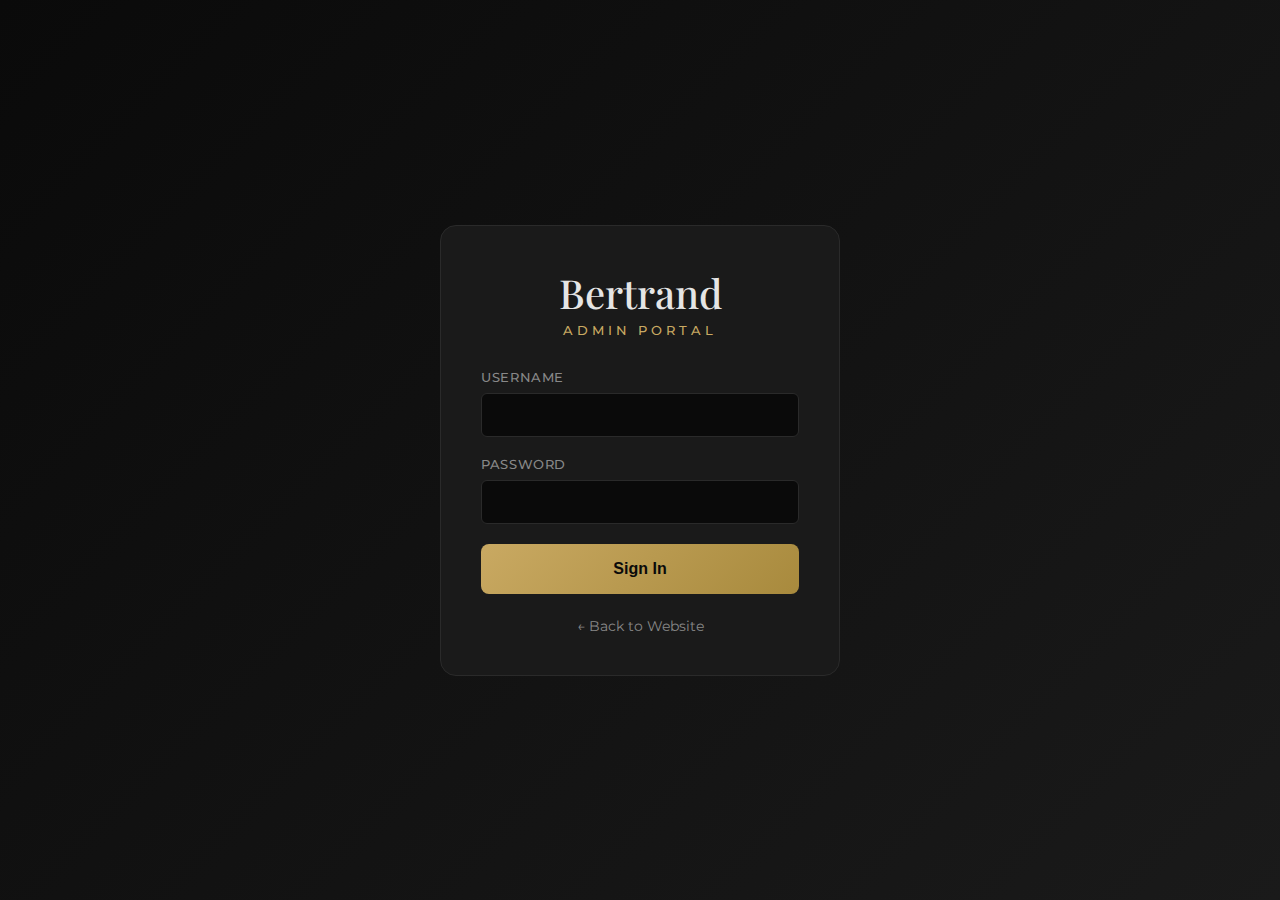
<file: admin.html>
<!DOCTYPE html>
<html lang="en">

<head>
    <meta charset="UTF-8">
    <meta name="viewport" content="width=device-width, initial-scale=1.0">
    <title>Bertrand Cafe | Admin Dashboard</title>
    <meta name="robots" content="noindex, nofollow">

    <!-- Google Fonts -->
    <link rel="preconnect" href="https://fonts.googleapis.com">
    <link rel="preconnect" href="https://fonts.gstatic.com" crossorigin>
    <link
        href="https://fonts.googleapis.com/css2?family=Playfair+Display:wght@400;500;600&family=Montserrat:wght@300;400;500;600&display=swap"
        rel="stylesheet">

    <!-- Admin Styles -->
    <link rel="stylesheet" href="admin-styles.css">
</head>

<body>
    <!-- Login Screen -->
    <div class="login-screen" id="loginScreen">
        <div class="login-container">
            <div class="login-header">
                <h1 class="login-logo">Bertrand</h1>
                <span class="login-accent">Admin Portal</span>
            </div>
            <form class="login-form" id="adminLoginForm">
                <div class="form-group">
                    <label for="adminUsername">Username</label>
                    <input type="text" id="adminUsername" name="username" required autocomplete="username">
                </div>
                <div class="form-group">
                    <label for="adminPassword">Password</label>
                    <input type="password" id="adminPassword" name="password" required autocomplete="current-password">
                </div>
                <p class="login-error" id="loginError" style="display: none;">Invalid username or password</p>
                <button type="submit" class="btn-login">Sign In</button>
            </form>
            <a href="index.html" class="login-back">← Back to Website</a>
        </div>
    </div>

    <!-- Sidebar -->
    <aside class="admin-sidebar" id="adminSidebar">
        <div class="sidebar-header">
            <a href="index.html" class="admin-logo">
                <span class="logo-text">Bertrand</span>
                <span class="logo-accent">Admin</span>
            </a>
            <button class="sidebar-toggle" id="sidebarToggle">
                <svg width="24" height="24" viewBox="0 0 24 24" fill="none" stroke="currentColor" stroke-width="2">
                    <path d="M18 6L6 18M6 6l12 12"></path>
                </svg>
            </button>
        </div>

        <nav class="sidebar-nav">
            <a href="#dashboard" class="nav-item active" data-section="dashboard">
                <svg width="20" height="20" viewBox="0 0 24 24" fill="none" stroke="currentColor" stroke-width="2">
                    <rect x="3" y="3" width="7" height="7"></rect>
                    <rect x="14" y="3" width="7" height="7"></rect>
                    <rect x="14" y="14" width="7" height="7"></rect>
                    <rect x="3" y="14" width="7" height="7"></rect>
                </svg>
                <span>Dashboard</span>
            </a>
            <a href="#events" class="nav-item" data-section="events">
                <svg width="20" height="20" viewBox="0 0 24 24" fill="none" stroke="currentColor" stroke-width="2">
                    <rect x="3" y="4" width="18" height="18" rx="2" ry="2"></rect>
                    <line x1="16" y1="2" x2="16" y2="6"></line>
                    <line x1="8" y1="2" x2="8" y2="6"></line>
                    <line x1="3" y1="10" x2="21" y2="10"></line>
                </svg>
                <span>Events</span>
            </a>
            <a href="#menu" class="nav-item" data-section="menu">
                <svg width="20" height="20" viewBox="0 0 24 24" fill="none" stroke="currentColor" stroke-width="2">
                    <path d="M18 8h1a4 4 0 0 1 0 8h-1"></path>
                    <path d="M2 8h16v9a4 4 0 0 1-4 4H6a4 4 0 0 1-4-4V8z"></path>
                    <line x1="6" y1="1" x2="6" y2="4"></line>
                    <line x1="10" y1="1" x2="10" y2="4"></line>
                    <line x1="14" y1="1" x2="14" y2="4"></line>
                </svg>
                <span>Menu Items</span>
            </a>
            <a href="#winery" class="nav-item" data-section="winery">
                <svg width="20" height="20" viewBox="0 0 24 24" fill="none" stroke="currentColor" stroke-width="2">
                    <path d="M8 22h8"></path>
                    <path d="M12 11v11"></path>
                    <path d="M17 3H7a2 2 0 0 0-2 2v6a7 7 0 0 0 14 0V5a2 2 0 0 0-2-2z"></path>
                </svg>
                <span>Winery</span>
            </a>
            <a href="#lounges" class="nav-item" data-section="lounges">
                <svg width="20" height="20" viewBox="0 0 24 24" fill="none" stroke="currentColor" stroke-width="2">
                    <path d="M3 18v-6a9 9 0 0 1 18 0v6"></path>
                    <path
                        d="M21 19a2 2 0 0 1-2 2h-1a2 2 0 0 1-2-2v-3a2 2 0 0 1 2-2h3zM3 19a2 2 0 0 0 2 2h1a2 2 0 0 0 2-2v-3a2 2 0 0 0-2-2H3z">
                    </path>
                </svg>
                <span>Lounges</span>
            </a>
            <a href="#images" class="nav-item" data-section="images">
                <svg width="20" height="20" viewBox="0 0 24 24" fill="none" stroke="currentColor" stroke-width="2">
                    <rect x="3" y="3" width="18" height="18" rx="2" ry="2"></rect>
                    <circle cx="8.5" cy="8.5" r="1.5"></circle>
                    <polyline points="21 15 16 10 5 21"></polyline>
                </svg>
                <span>Images</span>
            </a>
            <a href="#settings" class="nav-item" data-section="settings">
                <svg width="20" height="20" viewBox="0 0 24 24" fill="none" stroke="currentColor" stroke-width="2">
                    <circle cx="12" cy="12" r="3"></circle>
                    <path
                        d="M19.4 15a1.65 1.65 0 0 0 .33 1.82l.06.06a2 2 0 0 1 0 2.83 2 2 0 0 1-2.83 0l-.06-.06a1.65 1.65 0 0 0-1.82-.33 1.65 1.65 0 0 0-1 1.51V21a2 2 0 0 1-2 2 2 2 0 0 1-2-2v-.09A1.65 1.65 0 0 0 9 19.4a1.65 1.65 0 0 0-1.82.33l-.06.06a2 2 0 0 1-2.83 0 2 2 0 0 1 0-2.83l.06-.06a1.65 1.65 0 0 0 .33-1.82 1.65 1.65 0 0 0-1.51-1H3a2 2 0 0 1-2-2 2 2 0 0 1 2-2h.09A1.65 1.65 0 0 0 4.6 9a1.65 1.65 0 0 0-.33-1.82l-.06-.06a2 2 0 0 1 0-2.83 2 2 0 0 1 2.83 0l.06.06a1.65 1.65 0 0 0 1.82.33H9a1.65 1.65 0 0 0 1-1.51V3a2 2 0 0 1 2-2 2 2 0 0 1 2 2v.09a1.65 1.65 0 0 0 1 1.51 1.65 1.65 0 0 0 1.82-.33l.06-.06a2 2 0 0 1 2.83 0 2 2 0 0 1 0 2.83l-.06.06a1.65 1.65 0 0 0-.33 1.82V9a1.65 1.65 0 0 0 1.51 1H21a2 2 0 0 1 2 2 2 2 0 0 1-2 2h-.09a1.65 1.65 0 0 0-1.51 1z">
                    </path>
                </svg>
                <span>Settings</span>
            </a>
        </nav>

        <div class="sidebar-footer">
            <button class="btn-logout" id="logoutBtn">
                <svg width="16" height="16" viewBox="0 0 24 24" fill="none" stroke="currentColor" stroke-width="2">
                    <path d="M9 21H5a2 2 0 0 1-2-2V5a2 2 0 0 1 2-2h4"></path>
                    <polyline points="16 17 21 12 16 7"></polyline>
                    <line x1="21" y1="12" x2="9" y2="12"></line>
                </svg>
                Logout
            </button>
            <a href="index.html" class="btn-back-site">
                <svg width="16" height="16" viewBox="0 0 24 24" fill="none" stroke="currentColor" stroke-width="2">
                    <path d="M19 12H5M12 19l-7-7 7-7"></path>
                </svg>
                Back to Site
            </a>
        </div>
    </aside>

    <!-- Main Content -->
    <main class="admin-main" id="adminMain">
        <!-- Top Bar -->
        <header class="admin-topbar">
            <button class="mobile-menu-toggle" id="mobileMenuToggle">
                <svg width="24" height="24" viewBox="0 0 24 24" fill="none" stroke="currentColor" stroke-width="2">
                    <line x1="3" y1="12" x2="21" y2="12"></line>
                    <line x1="3" y1="6" x2="21" y2="6"></line>
                    <line x1="3" y1="18" x2="21" y2="18"></line>
                </svg>
            </button>
            <h1 class="page-title" id="pageTitle">Dashboard</h1>
            <div class="topbar-actions">
                <button class="btn-export" id="exportData">
                    <svg width="16" height="16" viewBox="0 0 24 24" fill="none" stroke="currentColor" stroke-width="2">
                        <path d="M21 15v4a2 2 0 0 1-2 2H5a2 2 0 0 1-2-2v-4"></path>
                        <polyline points="7 10 12 15 17 10"></polyline>
                        <line x1="12" y1="15" x2="12" y2="3"></line>
                    </svg>
                    Export
                </button>
                <button class="btn-import" id="importData">
                    <svg width="16" height="16" viewBox="0 0 24 24" fill="none" stroke="currentColor" stroke-width="2">
                        <path d="M21 15v4a2 2 0 0 1-2 2H5a2 2 0 0 1-2-2v-4"></path>
                        <polyline points="17 8 12 3 7 8"></polyline>
                        <line x1="12" y1="3" x2="12" y2="15"></line>
                    </svg>
                    Import
                </button>
            </div>
        </header>

        <!-- Dashboard Section -->
        <section class="admin-section active" id="section-dashboard">
            <div class="stats-grid">
                <div class="stat-card">
                    <div class="stat-icon events">
                        <svg width="24" height="24" viewBox="0 0 24 24" fill="none" stroke="currentColor"
                            stroke-width="2">
                            <rect x="3" y="4" width="18" height="18" rx="2"></rect>
                            <line x1="16" y1="2" x2="16" y2="6"></line>
                            <line x1="8" y1="2" x2="8" y2="6"></line>
                        </svg>
                    </div>
                    <div class="stat-info">
                        <span class="stat-value" id="statEvents">0</span>
                        <span class="stat-label">Events</span>
                    </div>
                </div>
                <div class="stat-card">
                    <div class="stat-icon menu">
                        <svg width="24" height="24" viewBox="0 0 24 24" fill="none" stroke="currentColor"
                            stroke-width="2">
                            <path d="M18 8h1a4 4 0 0 1 0 8h-1"></path>
                            <path d="M2 8h16v9a4 4 0 0 1-4 4H6a4 4 0 0 1-4-4V8z"></path>
                        </svg>
                    </div>
                    <div class="stat-info">
                        <span class="stat-value" id="statMenu">0</span>
                        <span class="stat-label">Menu Items</span>
                    </div>
                </div>
                <div class="stat-card">
                    <div class="stat-icon winery">
                        <svg width="24" height="24" viewBox="0 0 24 24" fill="none" stroke="currentColor"
                            stroke-width="2">
                            <path d="M8 22h8"></path>
                            <path d="M12 11v11"></path>
                            <path d="M17 3H7a2 2 0 0 0-2 2v6a7 7 0 0 0 14 0V5a2 2 0 0 0-2-2z"></path>
                        </svg>
                    </div>
                    <div class="stat-info">
                        <span class="stat-value" id="statWinery">0</span>
                        <span class="stat-label">Wine Items</span>
                    </div>
                </div>
                <div class="stat-card">
                    <div class="stat-icon reservations">
                        <svg width="24" height="24" viewBox="0 0 24 24" fill="none" stroke="currentColor"
                            stroke-width="2">
                            <path d="M3 18v-6a9 9 0 0 1 18 0v6"></path>
                            <path d="M21 19a2 2 0 0 1-2 2h-1a2 2 0 0 1-2-2v-3a2 2 0 0 1 2-2h3z"></path>
                        </svg>
                    </div>
                    <div class="stat-info">
                        <span class="stat-value" id="statLounges">0</span>
                        <span class="stat-label">Lounges</span>
                    </div>
                </div>
            </div>

            <div class="dashboard-welcome">
                <h2>Welcome to Bertrand Admin</h2>
                <p>Manage your cafe's content from this dashboard. All changes are saved locally and can be
                    exported/imported as JSON.</p>
                <div class="quick-actions">
                    <button class="btn-action" data-goto="events">Manage Events</button>
                    <button class="btn-action" data-goto="menu">Edit Menu</button>
                    <button class="btn-action" data-goto="lounges">Manage Lounges</button>
                </div>
            </div>
        </section>

        <!-- Events Section -->
        <section class="admin-section" id="section-events">
            <div class="section-header">
                <h2>Manage Events</h2>
                <button class="btn-add" id="addEvent">
                    <svg width="16" height="16" viewBox="0 0 24 24" fill="none" stroke="currentColor" stroke-width="2">
                        <line x1="12" y1="5" x2="12" y2="19"></line>
                        <line x1="5" y1="12" x2="19" y2="12"></line>
                    </svg>
                    Add Event
                </button>
            </div>
            <div class="data-table-wrapper">
                <table class="data-table" id="eventsTable">
                    <thead>
                        <tr>
                            <th>Order</th>
                            <th>Name</th>
                            <th>Category</th>
                            <th>Description</th>
                            <th>Image</th>
                            <th>Actions</th>
                        </tr>
                    </thead>
                    <tbody id="eventsTableBody">
                        <!-- Populated by JS -->
                    </tbody>
                </table>
            </div>
        </section>

        <!-- Menu Section -->
        <section class="admin-section" id="section-menu">
            <div class="section-header">
                <h2>Manage Menu Items</h2>
                <button class="btn-add" id="addMenuItem">
                    <svg width="16" height="16" viewBox="0 0 24 24" fill="none" stroke="currentColor" stroke-width="2">
                        <line x1="12" y1="5" x2="12" y2="19"></line>
                        <line x1="5" y1="12" x2="19" y2="12"></line>
                    </svg>
                    Add Item
                </button>
            </div>
            <div class="data-table-wrapper">
                <table class="data-table" id="menuTable">
                    <thead>
                        <tr>
                            <th>Order</th>
                            <th>Name</th>
                            <th>Category</th>
                            <th>Price</th>
                            <th>Description</th>
                            <th>Badge</th>
                            <th>Actions</th>
                        </tr>
                    </thead>
                    <tbody id="menuTableBody">
                        <!-- Populated by JS -->
                    </tbody>
                </table>
            </div>
        </section>

        <!-- Winery Section -->
        <section class="admin-section" id="section-winery">
            <div class="section-header">
                <h2>Manage Winery</h2>
                <button class="btn-add" id="addWineItem">
                    <svg width="16" height="16" viewBox="0 0 24 24" fill="none" stroke="currentColor" stroke-width="2">
                        <line x1="12" y1="5" x2="12" y2="19"></line>
                        <line x1="5" y1="12" x2="19" y2="12"></line>
                    </svg>
                    Add Wine
                </button>
            </div>
            <div class="data-table-wrapper">
                <table class="data-table" id="wineryTable">
                    <thead>
                        <tr>
                            <th>Order</th>
                            <th>Name</th>
                            <th>Type</th>
                            <th>Year</th>
                            <th>Price</th>
                            <th>Description</th>
                            <th>Actions</th>
                        </tr>
                    </thead>
                    <tbody id="wineryTableBody">
                        <!-- Populated by JS -->
                    </tbody>
                </table>
            </div>
        </section>

        <!-- Lounges Section -->
        <section class="admin-section" id="section-lounges">
            <div class="section-header">
                <h2>Lounge Reservations</h2>
                <button class="btn-add" id="addLounge">
                    <svg width="16" height="16" viewBox="0 0 24 24" fill="none" stroke="currentColor" stroke-width="2">
                        <line x1="12" y1="5" x2="12" y2="19"></line>
                        <line x1="5" y1="12" x2="19" y2="12"></line>
                    </svg>
                    Add Lounge
                </button>
            </div>

            <!-- Lounges Table -->
            <div class="data-table-wrapper" style="margin-bottom: 2rem;">
                <table class="data-table" id="loungesTable">
                    <thead>
                        <tr>
                            <th>Image</th>
                            <th>Lounge Name</th>
                            <th>Capacity</th>
                            <th>Hourly Rate</th>
                            <th>Min Hours</th>
                            <th>Status</th>
                            <th>Actions</th>
                        </tr>
                    </thead>
                    <tbody id="loungesTableBody">
                        <!-- Populated by JS -->
                    </tbody>
                </table>
            </div>

            <!-- General Reservation Settings -->
            <div class="section-header">
                <h2>General Reservation Settings</h2>
                <button class="btn-save" id="saveLoungeSettings">
                    <svg width="16" height="16" viewBox="0 0 24 24" fill="none" stroke="currentColor" stroke-width="2">
                        <path d="M19 21H5a2 2 0 0 1-2-2V5a2 2 0 0 1 2-2h11l5 5v11a2 2 0 0 1-2 2z"></path>
                        <polyline points="17 21 17 13 7 13 7 21"></polyline>
                        <polyline points="7 3 7 8 15 8"></polyline>
                    </svg>
                    Save Settings
                </button>
            </div>
            <div class="settings-grid">
                <div class="settings-card">
                    <h3>Booking Rules</h3>
                    <div class="form-group">
                        <label>Deposit Amount (R)</label>
                        <input type="number" id="loungeDeposit" value="500">
                    </div>
                    <div class="form-group">
                        <label>Cancellation Fee (%)</label>
                        <input type="number" id="loungeCancelFee" value="25">
                    </div>
                    <div class="form-group">
                        <label>Advance Booking (Days)</label>
                        <input type="number" id="loungeAdvance" value="14">
                    </div>
                </div>
                <div class="settings-card">
                    <h3>Operating Hours</h3>
                    <div class="form-group">
                        <label>Opening Time</label>
                        <input type="time" id="loungeOpenTime" value="10:00">
                    </div>
                    <div class="form-group">
                        <label>Closing Time</label>
                        <input type="time" id="loungeCloseTime" value="23:00">
                    </div>
                    <div class="form-group">
                        <label>Booking Slot Duration (Hours)</label>
                        <input type="number" id="loungeSlotDuration" value="2">
                    </div>
                </div>
            </div>
        </section>

        <!-- Images Section -->
        <section class="admin-section" id="section-images">
            <div class="section-header">
                <h2>Manage Images</h2>
                <button class="btn-add" id="addImage">
                    <svg width="16" height="16" viewBox="0 0 24 24" fill="none" stroke="currentColor" stroke-width="2">
                        <line x1="12" y1="5" x2="12" y2="19"></line>
                        <line x1="5" y1="12" x2="19" y2="12"></line>
                    </svg>
                    Upload Image
                </button>
            </div>
            <div class="images-grid" id="imagesGrid">
                <!-- Populated by JS -->
            </div>
        </section>

        <!-- Settings Section -->
        <section class="admin-section" id="section-settings">
            <div class="section-header">
                <h2>Site Settings</h2>
                <button class="btn-save" id="saveSettings">
                    <svg width="16" height="16" viewBox="0 0 24 24" fill="none" stroke="currentColor" stroke-width="2">
                        <path d="M19 21H5a2 2 0 0 1-2-2V5a2 2 0 0 1 2-2h11l5 5v11a2 2 0 0 1-2 2z"></path>
                        <polyline points="17 21 17 13 7 13 7 21"></polyline>
                        <polyline points="7 3 7 8 15 8"></polyline>
                    </svg>
                    Save Settings
                </button>
            </div>
            <div class="settings-grid">
                <div class="settings-card">
                    <h3>General</h3>
                    <div class="form-group">
                        <label>Site Name</label>
                        <input type="text" id="siteName" value="Bertrand Cafe">
                    </div>
                    <div class="form-group">
                        <label>Tagline</label>
                        <input type="text" id="siteTagline" value="The Soul of Maboneng. Reimagined.">
                    </div>
                    <div class="form-group">
                        <label>Phone Number</label>
                        <input type="tel" id="sitePhone" value="+27 12 345 6789">
                    </div>
                    <div class="form-group">
                        <label>Email</label>
                        <input type="email" id="siteEmail" value="hello@bertrandcafe.co.za">
                    </div>
                </div>
                <div class="settings-card">
                    <h3>Social Media</h3>
                    <div class="form-group">
                        <label>Instagram URL</label>
                        <input type="url" id="socialInstagram" value="https://instagram.com/bertrandcafe">
                    </div>
                    <div class="form-group">
                        <label>Facebook URL</label>
                        <input type="url" id="socialFacebook" value="https://facebook.com/bertrandcafe">
                    </div>
                    <div class="form-group">
                        <label>TikTok URL</label>
                        <input type="url" id="socialTiktok" value="https://tiktok.com/@bertrandcafe">
                    </div>
                </div>
                <div class="settings-card">
                    <h3>Address</h3>
                    <div class="form-group">
                        <label>Street Address</label>
                        <input type="text" id="addressStreet" value="296 Fox Street">
                    </div>
                    <div class="form-group">
                        <label>Area</label>
                        <input type="text" id="addressArea" value="Maboneng, Johannesburg">
                    </div>
                    <div class="form-group">
                        <label>Country</label>
                        <input type="text" id="addressCountry" value="South Africa">
                    </div>
                </div>
            </div>
        </section>
    </main>

    <!-- Edit Modal -->
    <div class="modal-overlay" id="editModal">
        <div class="modal">
            <div class="modal-header">
                <h3 id="editModalTitle">Edit Item</h3>
                <button class="modal-close" id="closeModal">&times;</button>
            </div>
            <form class="modal-form" id="editForm">
                <div id="editFormFields">
                    <!-- Dynamic form fields -->
                </div>
                <div class="modal-actions">
                    <button type="button" class="btn-cancel" id="cancelEdit">Cancel</button>
                    <button type="submit" class="btn-save">Save Changes</button>
                </div>
            </form>
        </div>
    </div>

    <!-- Import Modal -->
    <div class="modal-overlay" id="importModal">
        <div class="modal">
            <div class="modal-header">
                <h3>Import Data</h3>
                <button class="modal-close" id="closeImportModal">&times;</button>
            </div>
            <div class="modal-content">
                <p>Paste your JSON data below or select a file:</p>
                <textarea id="importJsonInput" placeholder='{"events": [], "menu": [], ...}'></textarea>
                <input type="file" id="importFileInput" accept=".json">
                <div class="modal-actions">
                    <button type="button" class="btn-cancel" id="cancelImport">Cancel</button>
                    <button type="button" class="btn-save" id="confirmImport">Import</button>
                </div>
            </div>
        </div>
    </div>

    <script src="admin-script.js"></script>
</body>

</html>
</file>
<file: admin-styles.css>
/* ============================================
   BERTRAND ADMIN - STYLES
   Dark Admin Theme
   ============================================ */

/* Variables */
:root {
    --admin-bg: #0a0a0a;
    --admin-sidebar: #111111;
    --admin-card: #1a1a1a;
    --admin-border: #2a2a2a;
    --admin-text: #e5e5e5;
    --admin-text-muted: #888888;
    --admin-primary: #c9a962;
    --admin-primary-dark: #a88a3d;
    --admin-success: #2a8f6e;
    --admin-danger: #dc3545;
    --admin-warning: #ffc107;
    --font-display: 'Playfair Display', Georgia, serif;
    --font-body: 'Montserrat', -apple-system, sans-serif;
}

/* Reset */
*,
*::before,
*::after {
    margin: 0;
    padding: 0;
    box-sizing: border-box;
}

body {
    font-family: var(--font-body);
    background: var(--admin-bg);
    color: var(--admin-text);
    min-height: 100vh;
    display: flex;
}

/* ============================================
   SIDEBAR
   ============================================ */
.admin-sidebar {
    width: 260px;
    background: var(--admin-sidebar);
    border-right: 1px solid var(--admin-border);
    display: flex;
    flex-direction: column;
    position: fixed;
    top: 0;
    left: 0;
    bottom: 0;
    z-index: 100;
    transition: transform 0.3s ease;
}

.sidebar-header {
    padding: 1.5rem;
    border-bottom: 1px solid var(--admin-border);
    display: flex;
    justify-content: space-between;
    align-items: center;
}

.admin-logo {
    text-decoration: none;
    display: flex;
    flex-direction: column;
}

.admin-logo .logo-text {
    font-family: var(--font-display);
    font-size: 1.8rem;
    color: var(--admin-text);
}

.admin-logo .logo-accent {
    font-family: var(--font-body);
    font-size: 0.7rem;
    font-weight: 500;
    color: var(--admin-primary);
    letter-spacing: 0.3em;
    text-transform: uppercase;
}

.sidebar-toggle {
    display: none;
    background: none;
    border: none;
    color: var(--admin-text-muted);
    cursor: pointer;
}

.sidebar-nav {
    flex: 1;
    padding: 1rem 0;
    overflow-y: auto;
}

.nav-item {
    display: flex;
    align-items: center;
    gap: 0.75rem;
    padding: 0.875rem 1.5rem;
    color: var(--admin-text-muted);
    text-decoration: none;
    font-size: 0.9rem;
    font-weight: 500;
    transition: all 0.2s ease;
    border-left: 3px solid transparent;
}

.nav-item:hover {
    color: var(--admin-text);
    background: rgba(201, 169, 98, 0.05);
}

.nav-item.active {
    color: var(--admin-primary);
    background: rgba(201, 169, 98, 0.1);
    border-left-color: var(--admin-primary);
}

.nav-item svg {
    flex-shrink: 0;
}

.sidebar-footer {
    padding: 1rem 1.5rem;
    border-top: 1px solid var(--admin-border);
}

.btn-back-site {
    display: flex;
    align-items: center;
    gap: 0.5rem;
    color: var(--admin-text-muted);
    text-decoration: none;
    font-size: 0.85rem;
    transition: color 0.2s ease;
}

.btn-back-site:hover {
    color: var(--admin-primary);
}

/* ============================================
   MAIN CONTENT
   ============================================ */
.admin-main {
    flex: 1;
    margin-left: 260px;
    min-height: 100vh;
    display: flex;
    flex-direction: column;
}

.admin-topbar {
    display: flex;
    align-items: center;
    justify-content: space-between;
    padding: 1rem 2rem;
    background: var(--admin-sidebar);
    border-bottom: 1px solid var(--admin-border);
    position: sticky;
    top: 0;
    z-index: 50;
}

.mobile-menu-toggle {
    display: none;
    background: none;
    border: none;
    color: var(--admin-text);
    cursor: pointer;
}

.page-title {
    font-family: var(--font-display);
    font-size: 1.5rem;
    font-weight: 500;
    color: var(--admin-text);
}

.topbar-actions {
    display: flex;
    gap: 0.75rem;
}

.btn-export,
.btn-import {
    display: flex;
    align-items: center;
    gap: 0.5rem;
    padding: 0.5rem 1rem;
    background: var(--admin-card);
    border: 1px solid var(--admin-border);
    border-radius: 6px;
    color: var(--admin-text);
    font-size: 0.85rem;
    font-weight: 500;
    cursor: pointer;
    transition: all 0.2s ease;
}

.btn-export:hover,
.btn-import:hover {
    background: var(--admin-border);
    border-color: var(--admin-primary);
}

/* ============================================
   SECTIONS
   ============================================ */
.admin-section {
    display: none;
    padding: 2rem;
    flex: 1;
}

.admin-section.active {
    display: block;
}

.section-header {
    display: flex;
    justify-content: space-between;
    align-items: center;
    margin-bottom: 1.5rem;
}

.section-header h2 {
    font-family: var(--font-display);
    font-size: 1.3rem;
    font-weight: 500;
}

.btn-add,
.btn-save {
    display: flex;
    align-items: center;
    gap: 0.5rem;
    padding: 0.6rem 1.25rem;
    background: linear-gradient(135deg, var(--admin-primary), var(--admin-primary-dark));
    border: none;
    border-radius: 6px;
    color: #0a0a0a;
    font-size: 0.85rem;
    font-weight: 600;
    cursor: pointer;
    transition: all 0.2s ease;
}

.btn-add:hover,
.btn-save:hover {
    box-shadow: 0 4px 15px rgba(201, 169, 98, 0.4);
    transform: translateY(-1px);
}

/* Stats Grid */
.stats-grid {
    display: grid;
    grid-template-columns: repeat(auto-fit, minmax(200px, 1fr));
    gap: 1.5rem;
    margin-bottom: 2rem;
}

.stat-card {
    background: var(--admin-card);
    border: 1px solid var(--admin-border);
    border-radius: 12px;
    padding: 1.5rem;
    display: flex;
    align-items: center;
    gap: 1rem;
}

.stat-icon {
    width: 48px;
    height: 48px;
    border-radius: 10px;
    display: flex;
    align-items: center;
    justify-content: center;
}

.stat-icon.events {
    background: rgba(201, 169, 98, 0.15);
    color: var(--admin-primary);
}

.stat-icon.menu {
    background: rgba(42, 143, 110, 0.15);
    color: var(--admin-success);
}

.stat-icon.winery {
    background: rgba(139, 69, 119, 0.15);
    color: #8b4577;
}

.stat-icon.reservations {
    background: rgba(59, 130, 246, 0.15);
    color: #3b82f6;
}

.stat-info {
    display: flex;
    flex-direction: column;
}

.stat-value {
    font-size: 1.75rem;
    font-weight: 600;
    color: var(--admin-text);
}

.stat-label {
    font-size: 0.85rem;
    color: var(--admin-text-muted);
}

/* Dashboard Welcome */
.dashboard-welcome {
    background: var(--admin-card);
    border: 1px solid var(--admin-border);
    border-radius: 12px;
    padding: 2rem;
}

.dashboard-welcome h2 {
    font-family: var(--font-display);
    font-size: 1.5rem;
    margin-bottom: 0.75rem;
}

.dashboard-welcome p {
    color: var(--admin-text-muted);
    margin-bottom: 1.5rem;
}

.quick-actions {
    display: flex;
    gap: 1rem;
    flex-wrap: wrap;
}

.btn-action {
    padding: 0.6rem 1.25rem;
    background: transparent;
    border: 1px solid var(--admin-primary);
    border-radius: 6px;
    color: var(--admin-primary);
    font-size: 0.85rem;
    font-weight: 500;
    cursor: pointer;
    transition: all 0.2s ease;
}

.btn-action:hover {
    background: var(--admin-primary);
    color: #0a0a0a;
}

/* ============================================
   DATA TABLES
   ============================================ */
.data-table-wrapper {
    background: var(--admin-card);
    border: 1px solid var(--admin-border);
    border-radius: 12px;
    overflow: hidden;
}

.data-table {
    width: 100%;
    border-collapse: collapse;
}

.data-table th,
.data-table td {
    padding: 1rem;
    text-align: left;
    border-bottom: 1px solid var(--admin-border);
}

.data-table th {
    background: rgba(0, 0, 0, 0.3);
    font-size: 0.75rem;
    font-weight: 600;
    text-transform: uppercase;
    letter-spacing: 0.05em;
    color: var(--admin-text-muted);
}

.data-table td {
    font-size: 0.9rem;
    color: var(--admin-text);
}

.data-table tbody tr:hover {
    background: rgba(201, 169, 98, 0.05);
}

.data-table tbody tr:last-child td {
    border-bottom: none;
}

.table-actions {
    display: flex;
    gap: 0.5rem;
}

.btn-edit,
.btn-delete,
.btn-move {
    padding: 0.4rem 0.6rem;
    border: none;
    border-radius: 4px;
    cursor: pointer;
    transition: all 0.2s ease;
}

.btn-edit {
    background: rgba(59, 130, 246, 0.15);
    color: #3b82f6;
}

.btn-edit:hover {
    background: rgba(59, 130, 246, 0.25);
}

.btn-delete {
    background: rgba(220, 53, 69, 0.15);
    color: var(--admin-danger);
}

.btn-delete:hover {
    background: rgba(220, 53, 69, 0.25);
}

.btn-move {
    background: rgba(201, 169, 98, 0.15);
    color: var(--admin-primary);
    cursor: grab;
}

.btn-move:active {
    cursor: grabbing;
}

/* ============================================
   SETTINGS GRID
   ============================================ */
.settings-grid {
    display: grid;
    grid-template-columns: repeat(auto-fit, minmax(300px, 1fr));
    gap: 1.5rem;
}

.settings-card {
    background: var(--admin-card);
    border: 1px solid var(--admin-border);
    border-radius: 12px;
    padding: 1.5rem;
}

.settings-card h3 {
    font-family: var(--font-display);
    font-size: 1.1rem;
    margin-bottom: 1.25rem;
    padding-bottom: 0.75rem;
    border-bottom: 1px solid var(--admin-border);
}

.form-group {
    margin-bottom: 1rem;
}

.form-group:last-child {
    margin-bottom: 0;
}

.form-group label {
    display: block;
    font-size: 0.8rem;
    font-weight: 500;
    color: var(--admin-text-muted);
    margin-bottom: 0.5rem;
    text-transform: uppercase;
    letter-spacing: 0.05em;
}

.form-group input,
.form-group textarea,
.form-group select {
    width: 100%;
    padding: 0.75rem;
    background: var(--admin-bg);
    border: 1px solid var(--admin-border);
    border-radius: 6px;
    color: var(--admin-text);
    font-size: 0.9rem;
    font-family: var(--font-body);
    transition: border-color 0.2s ease;
}

.form-group input:focus,
.form-group textarea:focus,
.form-group select:focus {
    outline: none;
    border-color: var(--admin-primary);
}

.form-group textarea {
    min-height: 80px;
    resize: vertical;
}

/* ============================================
   IMAGES GRID
   ============================================ */
.images-grid {
    display: grid;
    grid-template-columns: repeat(auto-fill, minmax(200px, 1fr));
    gap: 1rem;
}

.image-card {
    background: var(--admin-card);
    border: 1px solid var(--admin-border);
    border-radius: 8px;
    overflow: hidden;
    position: relative;
}

.image-card img {
    width: 100%;
    height: 150px;
    object-fit: cover;
}

.image-card .image-info {
    padding: 0.75rem;
}

.image-card .image-name {
    font-size: 0.85rem;
    font-weight: 500;
    white-space: nowrap;
    overflow: hidden;
    text-overflow: ellipsis;
}

.image-card .image-actions {
    position: absolute;
    top: 0.5rem;
    right: 0.5rem;
    display: flex;
    gap: 0.25rem;
}

.image-card .btn-delete {
    padding: 0.35rem;
}

/* ============================================
   MODALS
   ============================================ */
.modal-overlay {
    position: fixed;
    top: 0;
    left: 0;
    right: 0;
    bottom: 0;
    background: rgba(0, 0, 0, 0.8);
    display: none;
    align-items: center;
    justify-content: center;
    z-index: 1000;
    padding: 1rem;
}

.modal-overlay.active {
    display: flex;
}

.modal {
    background: var(--admin-card);
    border: 1px solid var(--admin-border);
    border-radius: 12px;
    width: 100%;
    max-width: 500px;
    max-height: 90vh;
    overflow-y: auto;
}

.modal-header {
    display: flex;
    justify-content: space-between;
    align-items: center;
    padding: 1.25rem 1.5rem;
    border-bottom: 1px solid var(--admin-border);
}

.modal-header h3 {
    font-family: var(--font-display);
    font-size: 1.2rem;
}

.modal-close {
    background: none;
    border: none;
    color: var(--admin-text-muted);
    font-size: 1.5rem;
    cursor: pointer;
    transition: color 0.2s ease;
}

.modal-close:hover {
    color: var(--admin-text);
}

.modal-form,
.modal-content {
    padding: 1.5rem;
}

.modal-content textarea {
    width: 100%;
    min-height: 200px;
    padding: 1rem;
    background: var(--admin-bg);
    border: 1px solid var(--admin-border);
    border-radius: 6px;
    color: var(--admin-text);
    font-family: monospace;
    font-size: 0.85rem;
    margin-bottom: 1rem;
    resize: vertical;
}

.modal-content input[type="file"] {
    margin-bottom: 1rem;
}

.modal-actions {
    display: flex;
    justify-content: flex-end;
    gap: 0.75rem;
    margin-top: 1.5rem;
    padding-top: 1rem;
    border-top: 1px solid var(--admin-border);
}

.btn-cancel {
    padding: 0.6rem 1.25rem;
    background: transparent;
    border: 1px solid var(--admin-border);
    border-radius: 6px;
    color: var(--admin-text-muted);
    font-size: 0.85rem;
    font-weight: 500;
    cursor: pointer;
    transition: all 0.2s ease;
}

.btn-cancel:hover {
    border-color: var(--admin-text-muted);
    color: var(--admin-text);
}

/* ============================================
   RESPONSIVE
   ============================================ */
@media (max-width: 1024px) {
    .admin-sidebar {
        transform: translateX(-100%);
    }

    .admin-sidebar.open {
        transform: translateX(0);
    }

    .sidebar-toggle {
        display: flex;
    }

    .admin-main {
        margin-left: 0;
    }

    .mobile-menu-toggle {
        display: flex;
    }
}

@media (max-width: 768px) {
    .admin-topbar {
        padding: 1rem;
    }

    .page-title {
        font-size: 1.2rem;
    }

    .topbar-actions {
        gap: 0.5rem;
    }

    .btn-export span,
    .btn-import span {
        display: none;
    }

    .admin-section {
        padding: 1rem;
    }

    .stats-grid {
        grid-template-columns: repeat(2, 1fr);
        gap: 1rem;
    }

    .stat-card {
        padding: 1rem;
    }

    .stat-value {
        font-size: 1.4rem;
    }

    .data-table-wrapper {
        overflow-x: auto;
    }

    .data-table {
        min-width: 600px;
    }

    .settings-grid {
        grid-template-columns: 1fr;
    }

    .quick-actions {
        flex-direction: column;
    }

    .btn-action {
        width: 100%;
        text-align: center;
    }
}

/* Scrollbar */
::-webkit-scrollbar {
    width: 8px;
    height: 8px;
}

::-webkit-scrollbar-track {
    background: var(--admin-bg);
}

::-webkit-scrollbar-thumb {
    background: var(--admin-border);
    border-radius: 4px;
}

::-webkit-scrollbar-thumb:hover {
    background: var(--admin-text-muted);
}

/* ============================================
   TABLE ENHANCEMENTS
   ============================================ */
.table-image-preview {
    width: 60px;
    height: 40px;
    border-radius: 6px;
    overflow: hidden;
    background: var(--admin-bg);
    border: 1px solid var(--admin-border);
}

.table-image-preview img {
    width: 100%;
    height: 100%;
    object-fit: cover;
}

.table-image-preview.wine {
    display: flex;
    align-items: center;
    justify-content: center;
    font-size: 1.2rem;
}

.item-with-image {
    display: flex;
    align-items: center;
    gap: 0.75rem;
}

.desc-cell {
    max-width: 200px;
    font-size: 0.85rem;
    color: var(--admin-text-muted);
    white-space: nowrap;
    overflow: hidden;
    text-overflow: ellipsis;
}

.price-cell {
    font-weight: 600;
    color: var(--admin-primary);
}

.category-badge {
    display: inline-block;
    padding: 0.25rem 0.5rem;
    background: rgba(42, 143, 110, 0.15);
    color: var(--admin-success);
    font-size: 0.7rem;
    font-weight: 600;
    letter-spacing: 0.05em;
    border-radius: 4px;
    text-transform: uppercase;
}

.badge-tag {
    display: inline-block;
    padding: 0.25rem 0.5rem;
    background: rgba(201, 169, 98, 0.15);
    color: var(--admin-primary);
    font-size: 0.7rem;
    font-weight: 600;
    letter-spacing: 0.05em;
    border-radius: 4px;
}

.wine-type-badge {
    display: inline-block;
    padding: 0.25rem 0.5rem;
    font-size: 0.7rem;
    font-weight: 600;
    letter-spacing: 0.05em;
    border-radius: 4px;
}

.wine-type-badge.red {
    background: rgba(139, 69, 119, 0.2);
    color: #c97fb8;
}

.wine-type-badge.white {
    background: rgba(255, 215, 0, 0.15);
    color: #e5c040;
}

.wine-type-badge.rosé {
    background: rgba(255, 182, 193, 0.2);
    color: #ffb6c1;
}

.wine-type-badge.champagne {
    background: rgba(255, 223, 186, 0.2);
    color: #f5d99a;
}

.wine-type-badge.sparkling {
    background: rgba(173, 216, 230, 0.2);
    color: #add8e6;
}

.wine-type-badge.dessert {
    background: rgba(210, 105, 30, 0.2);
    color: #d2691e;
}

.image-section {
    display: block;
    font-size: 0.75rem;
    color: var(--admin-text-muted);
    text-transform: uppercase;
    letter-spacing: 0.05em;
}

/* ============================================
   IMAGE UPLOAD UI
   ============================================ */
.image-upload-zone {
    border: 2px dashed var(--admin-border);
    border-radius: 12px;
    padding: 2rem;
    text-align: center;
    cursor: pointer;
    transition: all 0.3s ease;
    margin-bottom: 1rem;
    background: var(--admin-bg);
}

.image-upload-zone:hover,
.image-upload-zone.dragover {
    border-color: var(--admin-primary);
    background: rgba(201, 169, 98, 0.05);
}

.upload-content {
    display: flex;
    flex-direction: column;
    align-items: center;
    gap: 0.75rem;
}

.upload-icon {
    color: var(--admin-text-muted);
    opacity: 0.6;
}

.upload-text {
    font-size: 1rem;
    font-weight: 500;
    color: var(--admin-text);
}

.upload-hint {
    font-size: 0.85rem;
    color: var(--admin-text-muted);
}

.upload-preview {
    position: relative;
    display: inline-block;
}

.upload-preview img {
    max-width: 100%;
    max-height: 200px;
    border-radius: 8px;
    border: 1px solid var(--admin-border);
}

.btn-remove-preview {
    position: absolute;
    top: -8px;
    right: -8px;
    width: 24px;
    height: 24px;
    border-radius: 50%;
    background: var(--admin-danger);
    color: white;
    border: none;
    font-size: 1rem;
    cursor: pointer;
    display: flex;
    align-items: center;
    justify-content: center;
}

/* Form Image Upload */
.form-image-upload {
    border: 1px solid var(--admin-border);
    border-radius: 8px;
    overflow: hidden;
}

.form-image-upload .current-image {
    display: flex;
    align-items: center;
    gap: 1rem;
    padding: 0.75rem;
    background: var(--admin-bg);
}

.form-image-upload .current-image img {
    width: 80px;
    height: 60px;
    object-fit: cover;
    border-radius: 6px;
    border: 1px solid var(--admin-border);
}

.form-image-upload .btn-change-image {
    padding: 0.4rem 0.8rem;
    background: transparent;
    border: 1px solid var(--admin-primary);
    border-radius: 4px;
    color: var(--admin-primary);
    font-size: 0.8rem;
    cursor: pointer;
    transition: all 0.2s ease;
}

.form-image-upload .btn-change-image:hover {
    background: var(--admin-primary);
    color: #0a0a0a;
}

.upload-zone-mini {
    display: flex;
    flex-direction: column;
    align-items: center;
    gap: 0.5rem;
    padding: 1.5rem;
    background: var(--admin-bg);
    cursor: pointer;
    transition: all 0.2s ease;
}

.upload-zone-mini:hover {
    background: rgba(201, 169, 98, 0.05);
}

.upload-icon-mini {
    color: var(--admin-text-muted);
    opacity: 0.6;
}

.upload-zone-mini span {
    font-size: 0.85rem;
    color: var(--admin-text-muted);
}

/* ============================================
   LOGIN SCREEN
   ============================================ */
.login-screen {
    position: fixed;
    top: 0;
    left: 0;
    right: 0;
    bottom: 0;
    background: linear-gradient(135deg, #0a0a0a 0%, #1a1a1a 100%);
    display: flex;
    align-items: center;
    justify-content: center;
    z-index: 10000;
}

.login-screen.hidden {
    display: none;
}

.login-container {
    width: 100%;
    max-width: 400px;
    padding: 2.5rem;
    background: var(--admin-card);
    border: 1px solid var(--admin-border);
    border-radius: 16px;
    text-align: center;
}

.login-header {
    margin-bottom: 2rem;
}

.login-logo {
    font-family: var(--font-display);
    font-size: 2.5rem;
    font-weight: 500;
    color: var(--admin-text);
    margin: 0;
}

.login-accent {
    display: block;
    font-family: var(--font-body);
    font-size: 0.8rem;
    font-weight: 500;
    color: var(--admin-primary);
    letter-spacing: 0.3em;
    text-transform: uppercase;
    margin-top: 0.25rem;
}

.login-form {
    text-align: left;
}

.login-form .form-group {
    margin-bottom: 1.25rem;
}

.login-error {
    color: var(--admin-danger);
    font-size: 0.85rem;
    margin-bottom: 1rem;
    padding: 0.75rem;
    background: rgba(220, 53, 69, 0.1);
    border-radius: 6px;
}

.btn-login {
    width: 100%;
    padding: 1rem;
    background: linear-gradient(135deg, var(--admin-primary), var(--admin-primary-dark));
    border: none;
    border-radius: 8px;
    color: #0a0a0a;
    font-size: 1rem;
    font-weight: 600;
    cursor: pointer;
    transition: all 0.2s ease;
}

.btn-login:hover {
    box-shadow: 0 6px 20px rgba(201, 169, 98, 0.4);
    transform: translateY(-2px);
}

.login-back {
    display: inline-block;
    margin-top: 1.5rem;
    color: var(--admin-text-muted);
    font-size: 0.85rem;
    text-decoration: none;
    transition: color 0.2s ease;
}

.login-back:hover {
    color: var(--admin-primary);
}

/* Logout Button */
.btn-logout {
    display: flex;
    align-items: center;
    gap: 0.5rem;
    width: 100%;
    padding: 0.75rem 1rem;
    margin-bottom: 0.75rem;
    background: rgba(220, 53, 69, 0.1);
    border: 1px solid rgba(220, 53, 69, 0.3);
    border-radius: 6px;
    color: var(--admin-danger);
    font-size: 0.85rem;
    cursor: pointer;
    transition: all 0.2s ease;
}

.btn-logout:hover {
    background: rgba(220, 53, 69, 0.2);
}

/* ============================================
   LOUNGE STATUS BADGES
   ============================================ */
.status-badge {
    display: inline-block;
    padding: 0.25rem 0.6rem;
    font-size: 0.7rem;
    font-weight: 600;
    letter-spacing: 0.05em;
    border-radius: 4px;
    text-transform: uppercase;
}

.status-badge.available {
    background: rgba(42, 143, 110, 0.15);
    color: var(--admin-success);
}

.status-badge.unavailable {
    background: rgba(220, 53, 69, 0.15);
    color: var(--admin-danger);
}

.status-badge.maintenance {
    background: rgba(255, 193, 7, 0.15);
    color: var(--admin-warning);
}
</file>
